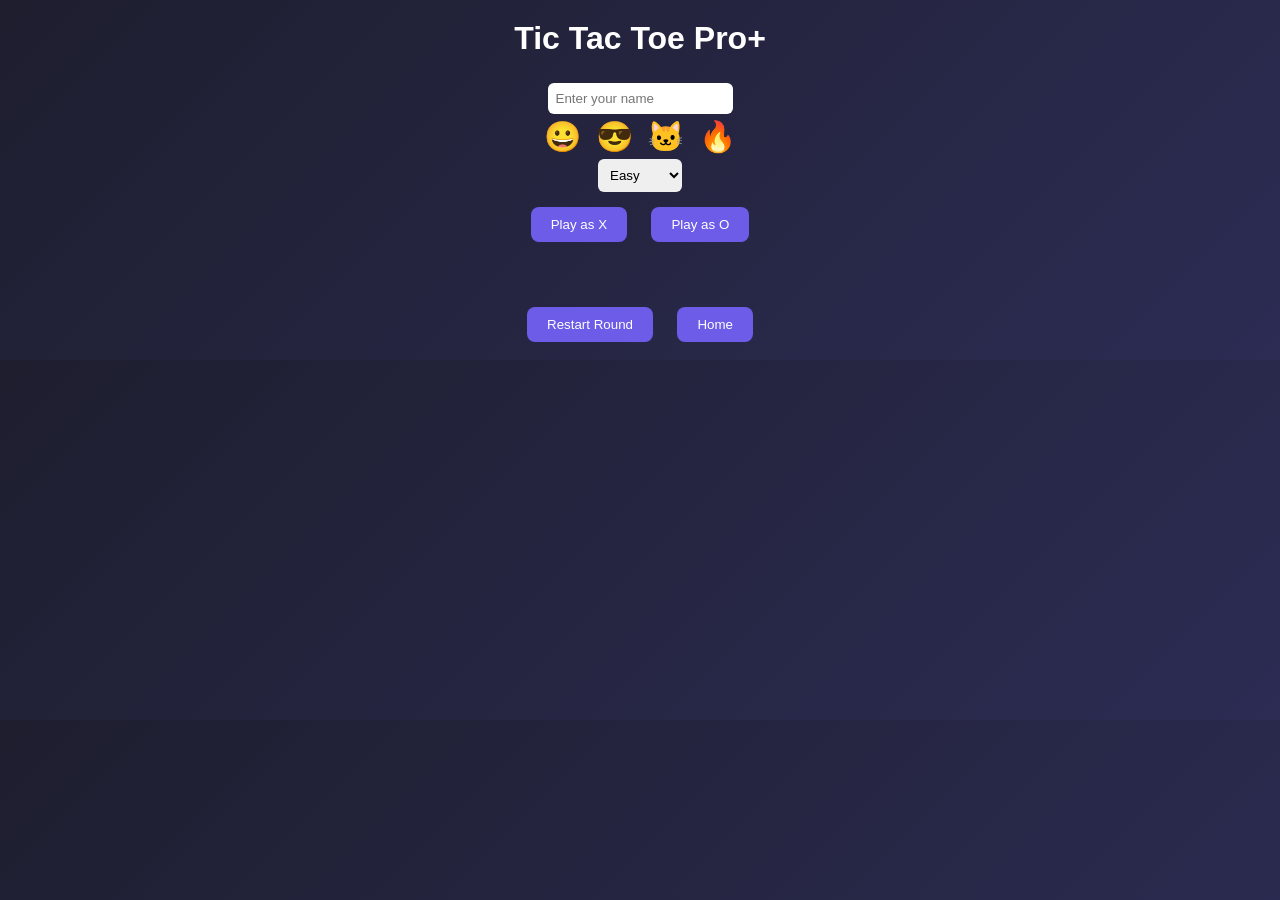
<file: ai.html>
<!DOCTYPE html>
<html lang="en">
<head>
<meta charset="UTF-8">
<title>Tic Tac Toe Pro+</title>

<style>
body {
    font-family: 'Segoe UI', sans-serif;
    background: linear-gradient(135deg, #1e1e2f, #2c2c54);
    color: white;
    text-align: center;
}

h1 { margin-top: 20px; }

#setup {
    margin-top: 20px;
}

input, select {
    padding: 8px;
    margin: 5px;
    border-radius: 6px;
    border: none;
}

.avatar {
    font-size: 30px;
    cursor: pointer;
    margin: 5px;
}

.avatar.selected {
    outline: 2px solid #00cec9;
    border-radius: 8px;
}

button {
    padding: 10px 20px;
    margin: 10px;
    border: none;
    border-radius: 8px;
    background: #6c5ce7;
    color: white;
    cursor: pointer;
}

#scoreboard {
    margin-top: 15px;
    font-size: 18px;
}

#board {
    display: grid;
    grid-template-columns: repeat(3, 110px);
    gap: 10px;
    justify-content: center;
    margin-top: 30px;
}

.cell {
    width: 110px;
    height: 110px;
    background: #2d3436;
    border-radius: 15px;
    font-size: 40px;
    display: flex;
    align-items: center;
    justify-content: center;
    cursor: pointer;
}

.cell:hover { background: #636e72; }

.win { background: #00b894 !important; }

#status { margin-top: 15px; font-size: 20px; }
</style>
</head>

<body>

<h1>Tic Tac Toe Pro+</h1>

<div id="setup">
    <input id="nameInput" placeholder="Enter your name">

    <div>
        <span class="avatar" onclick="selectAvatar(this)">😀</span>
        <span class="avatar" onclick="selectAvatar(this)">😎</span>
        <span class="avatar" onclick="selectAvatar(this)">🐱</span>
        <span class="avatar" onclick="selectAvatar(this)">🔥</span>
    </div>

    <select id="difficulty">
        <option value="easy">Easy</option>
        <option value="medium">Medium</option>
        <option value="hard">Hard</option>
    </select>

    <br>
    <button onclick="startGame('X')">Play as X</button>
    <button onclick="startGame('O')">Play as O</button>
</div>

<div id="scoreboard"></div>
<div id="board"></div>
<div id="status"></div>

<button onclick="resetGame()">Restart Round</button>
<button onclick="goHome()">Home</button>

<script>
let board = ["","","","","","","","",""];
let player = "", computer = "";
let playerName = "You";
let avatar = "😀";
let difficulty = "easy";

let scores = { player: 0, computer: 0 };
let gameActive = false;

function selectAvatar(el) {
    document.querySelectorAll(".avatar").forEach(a=>a.classList.remove("selected"));
    el.classList.add("selected");
    avatar = el.textContent;
}

function startGame(choice) {
    player = choice;
    computer = choice === "X" ? "O" : "X";
    difficulty = document.getElementById("difficulty").value;

    playerName = document.getElementById("nameInput").value || "You";

    document.getElementById("setup").style.display = "none";
    gameActive = true;

    updateScoreboard();
    createBoard();

    if (computer === "X") computerMove();
}

function updateScoreboard() {
    document.getElementById("scoreboard").innerHTML =
        `${avatar} ${playerName}: ${scores.player} | 🤖 Computer: ${scores.computer}`;
}

function createBoard() {
    const boardEl = document.getElementById("board");
    boardEl.innerHTML = "";
    board = ["","","","","","","","",""];

    for (let i = 0; i < 9; i++) {
        const cell = document.createElement("div");
        cell.className = "cell";
        cell.dataset.index = i;
        cell.onclick = handleClick;
        boardEl.appendChild(cell);
    }
}

function handleClick(e) {
    let i = e.target.dataset.index;
    if (board[i] || !gameActive) return;

    move(i, player);
    if (checkEnd(player)) return;

    setTimeout(computerMove, 400);
}

function move(i, who) {
    board[i] = who;
    document.querySelector(`[data-index='${i}']`).textContent = who;
}

function computerMove() {
    let moveIndex;

    if (difficulty === "easy") {
        moveIndex = randomMove();
    } else if (difficulty === "medium") {
        moveIndex = Math.random() < 0.5 ? bestMove() : randomMove();
    } else {
        moveIndex = bestMove();
    }

    move(moveIndex, computer);
    checkEnd(computer);
}

function randomMove() {
    let empty = board.map((v,i)=>v===""?i:null).filter(v=>v!==null);
    return empty[Math.floor(Math.random()*empty.length)];
}

function bestMove() {
    let bestScore = -Infinity;
    let move;

    for (let i=0;i<9;i++) {
        if (board[i] === "") {
            board[i] = computer;
            let score = minimax(board, 0, false);
            board[i] = "";
            if (score > bestScore) {
                bestScore = score;
                move = i;
            }
        }
    }
    return move;
}

function minimax(newBoard, depth, isMax) {
    let result = checkWinner();
    if (result !== null) {
        return result === computer ? 10 - depth :
               result === player ? depth - 10 : 0;
    }

    if (isMax) {
        let best = -Infinity;
        for (let i=0;i<9;i++) {
            if (newBoard[i] === "") {
                newBoard[i] = computer;
                best = Math.max(best, minimax(newBoard, depth+1, false));
                newBoard[i] = "";
            }
        }
        return best;
    } else {
        let best = Infinity;
        for (let i=0;i<9;i++) {
            if (newBoard[i] === "") {
                newBoard[i] = player;
                best = Math.min(best, minimax(newBoard, depth+1, true));
                newBoard[i] = "";
            }
        }
        return best;
    }
}

function checkWinner() {
    const wins = [
        [0,1,2],[3,4,5],[6,7,8],
        [0,3,6],[1,4,7],[2,5,8],
        [0,4,8],[2,4,6]
    ];

    for (let [a,b,c] of wins) {
        if (board[a] && board[a] === board[b] && board[a] === board[c]) {
            return board[a];
        }
    }

    if (board.every(c=>c!=="")) return "draw";
    return null;
}

function checkEnd(current) {
    let result = checkWinner();

    if (result === null) return false;

    gameActive = false;

    if (result === player) {
        document.getElementById("status").textContent = playerName + " wins!";
        scores.player++;
    } else if (result === computer) {
        document.getElementById("status").textContent = "Computer wins!";
        scores.computer++;
    } else {
        document.getElementById("status").textContent = "Draw!";
    }

    updateScoreboard();
    return true;
}

function resetGame() {
    createBoard();
    document.getElementById("status").textContent = "";
    gameActive = true;

    if (computer === "X") computerMove();
}
function goHome() {
    // Reset game state
    gameActive = false;
    board = ["","","","","","","","",""];

    // Clear UI
    document.getElementById("board").innerHTML = "";
    document.getElementById("status").textContent = "";

    // Show setup screen again
    document.getElementById("setup").style.display = "block";
}
</script>

</body>
</html>
</file>
